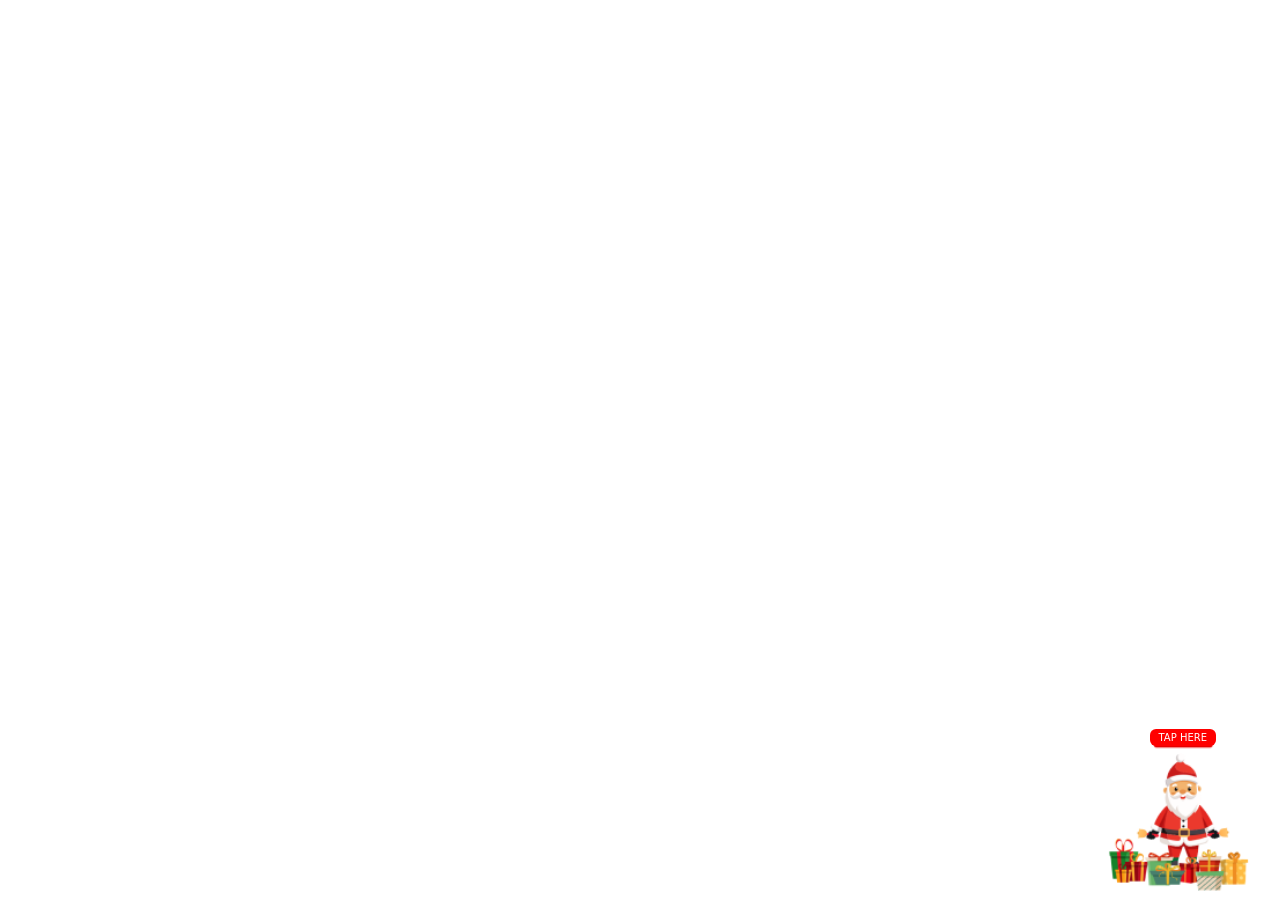
<file: index.html>
<!DOCTYPE html>
<html lang="en">

<head>
    <meta charset="UTF-8">
    <meta name="viewport" content="width=device-width, initial-scale=1.0">
    <title>spinner project</title>
    <link rel="stylesheet" href="index.css" />
    <link href="//maxcdn.bootstrapcdn.com/font-awesome/4.1.0/css/font-awesome.min.css" rel="stylesheet">
    <link href="https://cdn.jsdelivr.net/npm/bootstrap@5.0.2/dist/css/bootstrap.min.css" rel="stylesheet"
        integrity="sha384-EVSTQN3/azprG1Anm3QDgpJLIm9Nao0Yz1ztcQTwFspd3yD65VohhpuuCOmLASjC" crossorigin="anonymous" />
    <script src="https://cdn.jsdelivr.net/npm/bootstrap@5.0.2/dist/js/bootstrap.bundle.min.js"
        integrity="sha384-MrcW6ZMFYlzcLA8Nl+NtUVF0sA7MsXsP1UyJoMp4YLEuNSfAP+JcXn/tWtIaxVXM"
        crossorigin="anonymous"></script>
    <script src="https://code.jquery.com/jquery-3.6.0.min.js"></script>
    <script src="index.js"></script>
   
</head>

<body>
    <div class="tap-here">
        <button class="btn tap-btn" data-bs-toggle="modal" data-bs-target="#spinAndWheelModal">TAP HERE</button>
    </div>
    <div class="spin-section">
        <button type="button" class="btn Spin-btn" data-bs-toggle="modal" data-bs-target="#spinAndWheelModal">
            <img src="SpinnerProject/Santa.png" alt="" />
        </button>
    </div>

    <!-- first Modal -->
    <div class="modal fade" id="spinAndWheelModal" tabindex="-1" aria-labelledby="exampleModalLabel" aria-hidden="true">
        <div class="modal-dialog modal-dialog-centered spinmodal">
            <div class="modal-content">
                <div class="info-box">
                    <div class="modal-close d-flex justify-content-end">
                        <button type="button" class="btn-close" data-bs-dismiss="modal" aria-label="Close"></button>
                    </div>
                    <h1 class="text-center">Spin to Win!</h1>
                    <p class="text-center info-p">
                        Enter your info to get a chance to win big discounts
                    </p>
                    <div class="info-form">

                        <input type="text" placeholder="Name" class="form-control input-border-style" required />
                        <span id="name-error" class="error-message" style="color: red; display: none;">Please enter your name.</span>

                        <input type="email" placeholder="Email" class="form-control input-border-style" required/>
                        <span id="email-error" class="error-message" style="color: red; display: none;">Please enter a valid email.</span>

                        <div class="track-btn pb-4">
                            <button class="btn form-control" data-bs-target="#spinandwheelmodal2" data-bs-toggle="modal"
                                data-bs-dismiss="modal">TRY YOUR LUCK</button>
                        </div>
                    </div>
                </div>
            </div>
        </div>
    </div>


    <!-- second modal -->
    <div class="modal fade" id="spinandwheelmodal2" tabindex="-1" aria-labelledby="spinnerModalLabel" aria-hidden="true">
        <div class="modal-dialog modal-dialog-centered">
            <div class="modal-content bg-transparent border-0">
                <div class="modal-body">
                  
                    <div id="wrapper">
                        <div class="modal-close2">
                            <button type="button" class="btn-close" data-bs-dismiss="modal" aria-label="Close"></button>
                        </div>
                        <div class="spinner-text">
                            <h1 class="spin-text">Spin & Win</h1>
                            <p class="win-text text-center">Win Big with Every Spin</p>
                        </div>
                        <div id="wheel">
                            <div id="inner-wheel">
                                <div class="sec">
                                    <p class="fa text-white" id="spinner-section-1">50 AED OFF</p>
                                </div>
                                <div class="sec">
                                    <p class="text-dark b-fs">Better Luck</p>
                                </div>
                                <div class="sec">
                                    <p class="fa text-white" id="spinner-section-2">100 AED OFF</p>
                                </div>
                                <div class="sec">
                                    <p class="text-dark AED-FS">Double Your Bonus</p>
                                </div>
                                <div class="sec">
                                    <p class="fa text-white" id="spinner-section-3">50 AED OFF</p>
                                </div>
                                <div class="sec">
                                    <p class="text-dark b-fs">Better Luck</p>
                                </div>
                              
                                <div class="sec">
                                    <p class="fa text-white" id="spinner-section-4">100 AED OFF</p>
                                </div>
                                <div class="sec">
                                    <p class="text-dark AED-FS">Double Your Bonus</p>
                                </div>
                            </div>
    
                            <div id="spin">
                                <div id="inner-spin"></div>
                            </div>
                            <div id="shine"></div>
                        </div>
                        <div class="spin-arrow">
                            <img src="SpinnerProject/spinArrow.svg" alt="">
                        </div>
                    </div>
                </div>
            </div>
        </div>
    </div>

   <!-- Congratulations Modal -->
<div class="modal fade" id="congratsModal" tabindex="-1" aria-labelledby="congratsModalLabel" aria-hidden="true">
    <div class="modal-dialog modal-dialog-centered">
        <div class="modal-content border-0 bg-transparent">
            <div class="modal-body">
                <div class="congo-bg">
                    <div class="modal-close3">
                        <button type="button" class="btn-close" data-bs-dismiss="modal" aria-label="Close"></button>
                    </div>
                    <h2 class="congo-text">CONGRATULATIONS!</h2>
                    <p class="won-txt">You've Won</p>
                    <!-- <p class="reward-txt">Double Your Bonus</p> -->
                    <p class="reward-txt2">200 AED <span>OFF</span></p>
                    <p class="text-center info-redeem">Your Coupun code has been sent to your email. Use the same email address to sign up and redeem it.</p>
                    <a href="#" class="sign-up-btn btn text-white">SIGN UP</a>
                </div>
            </div>
        </div>
    </div>
</div>

<!-- Try Again Modal -->
<div class="modal fade " id="tryAgainModal" tabindex="-1" aria-labelledby="tryAgainModalLabel" aria-hidden="true">
    <div class="modal-dialog modal-dialog-centered modalDialog">
        <div class="modal-content border-0 bg-transparent">          
            <div class="modal-body">
                <div class="timer-text">
                    <div class="modal-close4">
                        <button type="button" class="btn-close" data-bs-dismiss="modal" aria-label="Close"></button>
                    </div>
                    <h1 class="try-text">Try Again, After <span>24 </span>Hours</h1>
                    <p>Lorem ipsum dolor sit amet consectetur adipisicing elit.</p>
                </div>
            </div>
        </div>
    </div>
</div>



</body>

</html>
</file>
<file: index.css>
.tap-here{
    position: fixed;
    bottom: 151px;
    right: 64px;
    z-index: 99;
}
.tap-here .btn{
    background-color: red;
    color: white;
    font-size: 10px;
    padding: 0px 8px;
}
@keyframes tapButtonPulse {
    0% {
        transform: scale(1);
        box-shadow: 0 0 5px rgba(0, 0, 0, 0.2);
    }
    50% {
        transform: scale(1.1); 
        box-shadow: 0 0 10px rgba(0, 0, 0, 0.4); 
    }
    100% {
        transform: scale(1);
        box-shadow: 0 0 5px rgba(0, 0, 0, 0.2);
    }
}

.tap-btn {
    animation: tapButtonPulse 1.5s infinite; 
    transition: all 0.3s ease;
    background-color: #007bff;
    color: white;
    border: none;
    border-radius: 5px;
    padding: 10px 20px;
    font-size: 16px;
    cursor: pointer;
}

.tap-btn:hover {
    transform: scale(1.2); 
    background-color: #0056b3; 
}

.Spin-btn img{
   
    object-fit: cover;
}
.spin-section{
    position: fixed;
    bottom: 0;
    right: 25px;
}
.spin-section img{
    width: 116%;
}
.info-box{
    background-color: #FFDCDD;
    padding: 20px;
}
.track-btn .btn{
    background-color: #d92027;
    color: white;
    font-weight: 500;
    box-shadow: 0px 1px 3px 0px rgba(0, 0, 0, 0.6);
    transition: transform 0.3s ease, letter-spacing 0.3s ease;
}
.track-btn .btn:hover {
    transform: scale(1.02);
    letter-spacing: 0.4px;  
    color: white;
}
.track-btn .btn:focus{
    background-color: #d92027;
    color: white;
}
.info-p{
    color: #544444;
}
.modal-dialog.spinmodal {
    max-width: 567px;
}
.input-border-style{
    border-radius: 6px !important;
    border-color: white !important;
}
.info-form{
    gap: 10px;
    display: flex;
    flex-direction: column;
    border-radius: 6px;
}
.spinnerBack img{
    height: 100%;
    width: 100%;
}
/* .spinner-text{
    position: absolute;
    top: 45px;
    left: 30%;   
} */
.modal-close-two{
    position: absolute;
    top: 12px;
    z-index: 999;
    right: 14px;
}
.spin-text{
    color: #ffd869;
    text-align: center;
    margin-bottom: 0;
}
.win-text{
    color: #f5cfcf;
    font-size: 16px;
    margin-bottom: 12px;
    margin-top: 0;
}





/*WRAPPER*/
#wrapper {
    /* margin: 40px auto 0; */
    position: relative;
    background-image: url(SpinnerProject/spinnerBack.png);
    height: 418px;
    width: 100%;
    background-size: cover;
    background-position: center;
    background-repeat: no-repeat;
    display: flex;
    justify-content: center;
    align-items: center;
    flex-direction: column;
    border-radius: 6px;
    padding-bottom: 10px;
}



/*WHEEL*/
#wheel{
    width: 295px;
    height: 295px;
    border-radius: 50%;
    position: relative;
    overflow: hidden;
    border: 12px solid #fff;
	box-shadow:rgba(0,0,0,0.2) 0px 0px 10px, rgba(0,0,0,0.05) 0px 3px 0px;
	transform: rotate(0deg);
  
}


#inner-wheel{
	width:100%;
	height:100%;
	
	-webkit-transition: all 6s cubic-bezier(0,.99,.44,.99);
	-moz-transition:    all 6 cubic-bezier(0,.99,.44,.99);
	-o-transition:      all 6s cubic-bezier(0,.99,.44,.99);
	-ms-transition:     all 6s cubic-bezier(0,.99,.44,.99);
	transition:         all 6s cubic-bezier(0,0.99,0.44,0.99);	
    
}


#wheel div.sec {
    position: absolute;
    width: 0;
    height: 0;
    border-style: solid;
    border-width: 130px 75px 0; /* Maintain consistent dimensions for all sections */
    border-color: transparent transparent transparent transparent;
    transform-origin: 75px 136px;
    left: 61px;
    top: 0px;
}

#wheel div.sec:nth-child(1) {
    transform: rotate(0deg);
    -webkit-transform: rotate(0deg);
    border-color: #e60f17 transparent;
}

#wheel div.sec:nth-child(2) {
    transform: rotate(45deg);
    -webkit-transform: rotate(45deg);
    border-color: #f4e4cc transparent;
}

#wheel div.sec:nth-child(3) {
    transform: rotate(90deg);
    -webkit-transform: rotate(90deg);
    border-color: #e60f17 transparent;
}

#wheel div.sec:nth-child(4) {
    transform: rotate(135deg);
    -webkit-transform: rotate(135deg);
    border-color: #f4e4cc transparent;
}

#wheel div.sec:nth-child(5) {
    transform: rotate(180deg);
    -webkit-transform: rotate(180deg);
    border-color: #e60f17 transparent;
}

#wheel div.sec:nth-child(6) {
    transform: rotate(225deg);
    -webkit-transform: rotate(225deg);
    border-color: #f4e4cc transparent;
}

#wheel div.sec:nth-child(7) {
    transform: rotate(265deg);
    -webkit-transform: rotate(265deg);
    border-color: #e60f17 transparent;
}

#wheel div.sec:nth-child(8) {
    transform: rotate(307deg);
    -webkit-transform: rotate(307deg);
    border-color: #f4e4cc transparent;
}


#wheel div.sec .fa{
    width: 104px;
    margin-top: -90px;
    color: rgba(0, 0, 0, 0.2);
    display: block;
    text-align: center;
    font-size: 14px;
    line-height: 21px;
    margin-left: -53px;
    font-weight: 600;
    transform: rotate(91deg);
}
#wheel div.sec .AED-FS{
    width: 122px;
    margin-top: -74px;
    color: rgba(0, 0, 0, 0.2);
    display: block;
    font-size: 11px;
    margin-left: -65px;
    font-weight: 700;
    transform: rotate(83deg);
}
#wheel div.sec .b-fs{
    width: 122px;
    margin-top: -64px;
    color: rgba(0, 0, 0, 0.2);
    display: block;
    font-size: 12px;
    margin-left: -65px;
    font-weight: 700;
    transform: rotate(83deg);
}



#spin{
    width: 63px;
    height: 61px;
    position: absolute;
    top: 50%;
    left: 52%;
	margin:-34px 0 0 -34px;
	border-radius:50%;
	box-shadow:rgba(0,0,0,0.1) 0px 3px 0px;
	z-index:1000;
    background-image: linear-gradient(147deg, #e78a2c, #d7cf7e);
	cursor:pointer;
	font-family: 'Exo 2', sans-serif;
  
  -webkit-user-select: none; 
  -moz-user-select: none;    
  -ms-user-select: none;     
  -o-user-select: none;
  user-select: none;   
}


#spin:after{
	content: "SPIN NOW";
    text-align: center;
    line-height: 16px;
    color: #ea3d43;
    position: relative;
    z-index: 100000;
    width: 65px;
    height: 84px;
    display: block;
    top: 15px;
    font-size: 15px;
    font-weight: 600;
    left: -1px;
}

#inner-spin{
	width:54px;
	height:54px;
	position:absolute;
	top:50%;
	left:50%;
	margin:-27px 0 0 -27px;
	border-radius:50%;
	background:red;
	z-index:999;
	box-shadow:rgba(255,255,255,1) 0px -2px 0px inset, rgba(255,255,255,1) 0px 2px 0px inset,  rgba(0,0,0,0.4) 0px 0px 5px ;
	
	background: rgb(255,255,255); /* Old browsers */
	background: -moz-radial-gradient(center, ellipse cover,  rgba(255,255,255,1) 0%, rgba(234,234,234,1) 100%); /* FF3.6+ */
	background: -webkit-gradient(radial, center center, 0px, center center, 100%, color-stop(0%,rgba(255,255,255,1)), color-stop(100%,rgba(234,234,234,1))); /* Chrome,Safari4+ */
	background: -webkit-radial-gradient(center, ellipse cover,  rgba(255,255,255,1) 0%,rgba(234,234,234,1) 100%); /* Chrome10+,Safari5.1+ */
	background: -o-radial-gradient(center, ellipse cover,  rgba(255,255,255,1) 0%,rgba(234,234,234,1) 100%); /* Opera 12+ */
	background: -ms-radial-gradient(center, ellipse cover,  rgba(255,255,255,1) 0%,rgba(234,234,234,1) 100%); /* IE10+ */
	background: radial-gradient(ellipse at center,  rgba(255,255,255,1) 0%,rgba(234,234,234,1) 100%); /* W3C */
	filter: progid:DXImageTransform.Microsoft.gradient( startColorstr='#ffffff', endColorstr='#eaeaea',GradientType=1 ); /* IE6-9 fallback on horizontal gradient */	
}

#spin:active #inner-spin{
	box-shadow:rgba(0,0,0,0.4) 0px 0px 5px inset;
}

#spin:active:after{
	font-size:15px;	
}



#shine{
	width:250px;
	height:250px;
	position:absolute;
	top:0;
	left:0;
	background: -moz-radial-gradient(center, ellipse cover,  rgba(255,255,255,1) 0%, rgba(255,255,255,0.99) 1%, rgba(255,255,255,0.91) 9%, rgba(255,255,255,0) 100%); /* FF3.6+ */
background: -webkit-gradient(radial, center center, 0px, center center, 100%, color-stop(0%,rgba(255,255,255,1)), color-stop(1%,rgba(255,255,255,0.99)), color-stop(9%,rgba(255,255,255,0.91)), color-stop(100%,rgba(255,255,255,0))); /* Chrome,Safari4+ */
background: -webkit-radial-gradient(center, ellipse cover,  rgba(255,255,255,1) 0%,rgba(255,255,255,0.99) 1%,rgba(255,255,255,0.91) 9%,rgba(255,255,255,0) 100%); /* Chrome10+,Safari5.1+ */
background: -o-radial-gradient(center, ellipse cover,  rgba(255,255,255,1) 0%,rgba(255,255,255,0.99) 1%,rgba(255,255,255,0.91) 9%,rgba(255,255,255,0) 100%); /* Opera 12+ */
background: -ms-radial-gradient(center, ellipse cover,  rgba(255,255,255,1) 0%,rgba(255,255,255,0.99) 1%,rgba(255,255,255,0.91) 9%,rgba(255,255,255,0) 100%); /* IE10+ */
background: radial-gradient(ellipse at center,  rgba(255,255,255,1) 0%,rgba(255,255,255,0.99) 1%,rgba(255,255,255,0.91) 9%,rgba(255,255,255,0) 100%); /* W3C */
filter: progid:DXImageTransform.Microsoft.gradient( startColorstr='#ffffff', endColorstr='#00ffffff',GradientType=1 ); /* IE6-9 fallback on horizontal gradient */


opacity:0.1;
	
}

.spin-arrow{
    position: absolute;
    top: 50%;
    right: 70%;
}
.spin-arrow img{
    width: 83%;
}

/*ANIMATION*/
@-webkit-keyframes hh {
  0%, 100%{
    transform: rotate(0deg);
    -webkit-transform: rotate(0deg);
  }

  50%{
    transform: rotate(7deg);
    -webkit-transform: rotate(7deg);
  }
}

@keyframes hh {
   0%, 100%{
    transform: rotate(0deg);
    -webkit-transform: rotate(0deg);
  }

  50%{
    transform: rotate(7deg);
    -webkit-transform: rotate(7deg);
  }
}

.spin {
  -webkit-animation: hh 0.1s; /* Chrome, Safari, Opera */
    animation: hh 0.1s;
}

.modal-close2{
    position: absolute;
    right: 16px;
    top: 12px;
    filter: invert(1);
}



/* congratulations model css */
#congratsModal .congo-bg{
    background-image: url("SpinnerProject/congoBack.png");
    height: 418px;
    width: 100%;
    background-position: center;
    background-size: cover;
    display: flex;
    /* justify-content: center; */
    flex-direction: column;
    align-items: center;
}
#congratsModal .won-txt{
    font-size: 23px;
    margin-top: 20px;
}
#congratsModal .congo-text{
    margin-top: 65px;
}
#congratsModal .reward-txt{
    color: #e6353c;
    font-size: 33px;
    font-weight: 600;
}
#congratsModal .reward-txt2{
    color: #e6353c;
    font-size: 38px;
    font-weight: 600;
}
#congratsModal .reward-txt2 span{
    font-size: 28px;
}
#congratsModal .info-redeem{
    width: 89%;
    margin-top: 6px;
    color: #696465;
}
#congratsModal .sign-up-btn{
    background-color: #e6353c;
    margin-top: 10px;
    padding: 8px 31px;
    font-size: 18px;
}
.modal-close3{
    position: absolute;
    right: 28px;
    top: 26px;
}

/* try again model css */
#tryAgainModal .timer-text{
    background-image: url("SpinnerProject/tryBack.jpg");
    height: 309px;
    width: 667px;
    background-size: cover;
    background-position: center;
    display: flex;
    flex-direction: column;
    justify-content: center;
    align-items: center;
    border-radius: 6px;
}
.modal-close4 {
    position: absolute;
    right: 19px;
    top: 26px;
}
.modalDialog{
    max-width: 689px !important;
}
#tryAgainModal .timer-text span{
    color: #d92027;
}
#tryAgainModal .timer-text p{
    margin-top: 10px;
    font-size: 18px;
    color: #696465;
}













/* Style for error messages */
.error-message {
    color: red;
    font-size: 12px;
    display: none; /* Initially hidden */
    margin-top: 5px;
}

/* Optional: Style for input fields with errors */
input.error {
    border-color: red;
    box-shadow: 0 0 5px rgba(255, 0, 0, 0.5);
}


@media (max-width: 480px){
    .info-p{
        font-size: 12px;
    }
}
@media (max-width: 320px){
    .info-p{
        font-size: 10px;
    }
    #wheel {
        width: 237px;
        height: 237px;
    }
    #wrapper{
        height: 394px;
    }
    #wheel div.sec .fa {
        width: 82px;
        font-size: 14px;
        margin-top: -89px;
    }
    #wheel div.sec .AED-FS {
        width: 76px;
        margin-top: -91px;
        font-size: 15px;
        line-height: 17px;
    }
   
    #wheel div.sec {
        left: 34px;
        top: -21px;
    }
    #spin{
        top: 51%;
    left: 53%;
    }
    .spin-text{
        font-size: 23px;
    }
    .win-text {
        font-size: 16px;
    }
}



#spin.disabled {
    pointer-events: none;
}
</file>
